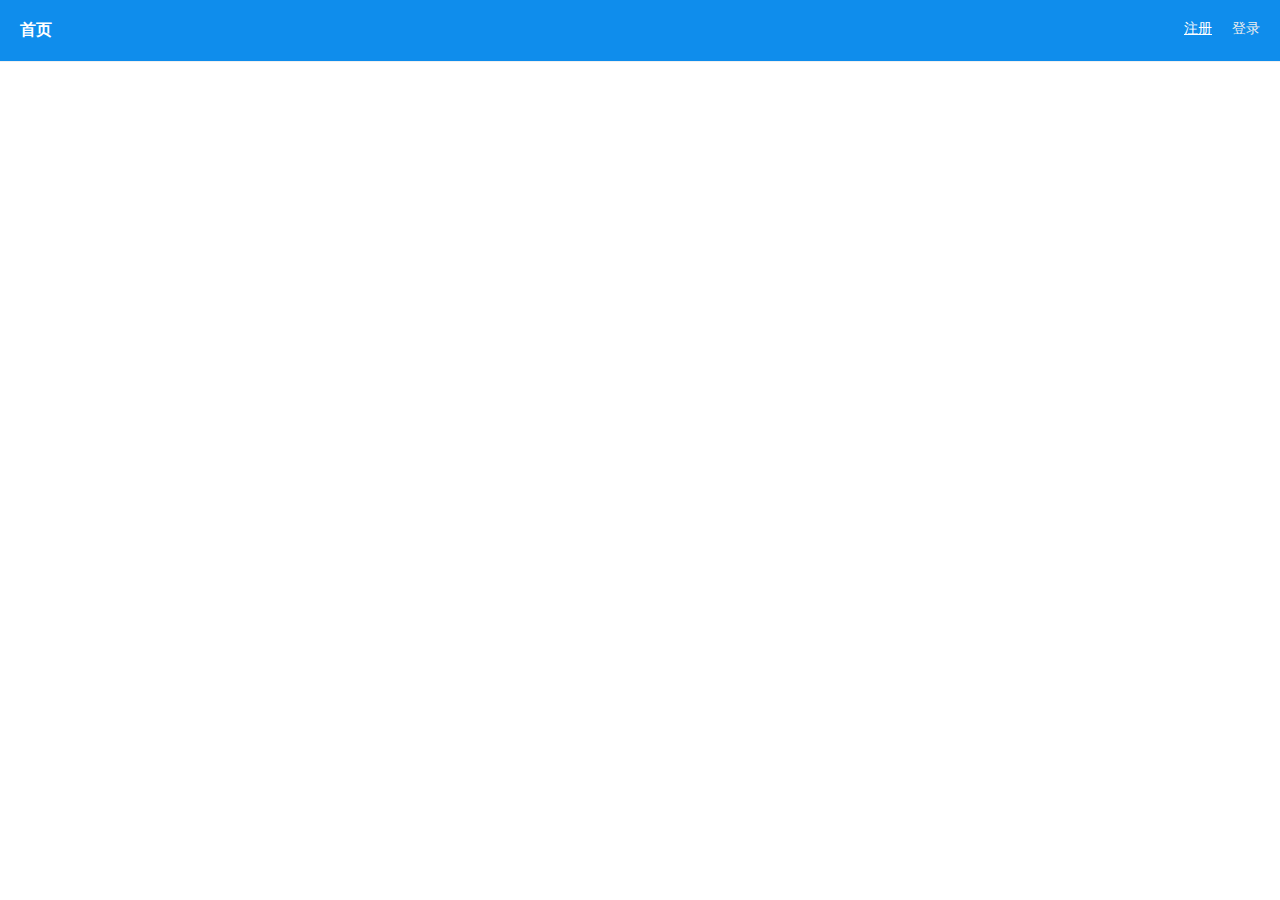
<file: javaweb/good/web/index.html>
<!DOCTYPE html>
<html lang="en">
<head>
    <meta charset="UTF-8">
    <title>首页</title>
    <link rel="stylesheet" type="text/css" href="static/css/index.css" />
</head>
<body>
<div class="page-index">
    <div class="index">
        <div class="index-top clearfix">
            <div class="index-title">首页</div>
            <span class="login-href">登录</span>
            <a href="pages/user/regist.html" target="_blank" class="regist-href">注册</a>
        </div>
    </div>
</div>
</body>
</html>
</file>
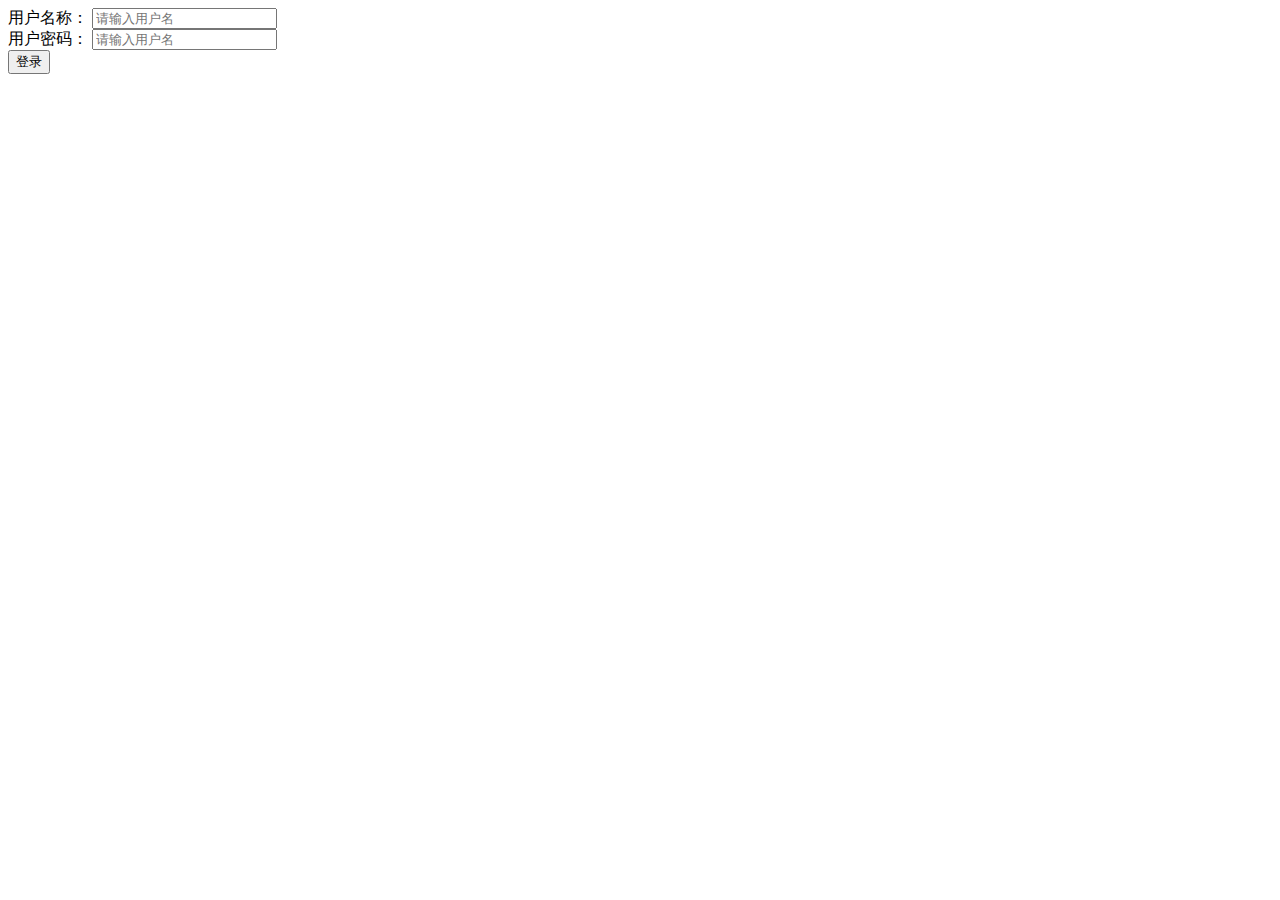
<file: javaweb/good/web/pages/user/login.html>
<!DOCTYPE html>
<html lang="en">
<head>
    <meta charset="UTF-8">
    <title>登录</title>
    <base href="http://localhost:8080/good/">
    <link rel="stylesheet" type="text/css" href="static/css/regist.css"/>
</head>
<body>
<div class="page-login">
    <div class="login-form">
        <span class="errorMsg"></span>
        <form action="loginServlet" method="post">
            <div>
                <lable>用户名称：</lable>
                <input type="text" placeholder="请输入用户名" autocomplete="off" tabindex="1" name="username" id="username"/>
            </div>
            <div>
                <lable>用户密码：</lable>
                <input type="password" placeholder="请输入用户名" autocomplete="off" tabindex="1" name="password"
                       id="password"/>
            </div>
            <!--<lable>邮箱账号：</lable><input type="password" placeholder="请输入用户名" autocomplete="off" tabindex="1" name="password" id="password" />-->
            <button type="submit" id="sub_btn">登录</button>
        </form>
    </div>
</div>
<script type="text/javascript" src="static/js/jquery-3.5.0.min.js"></script>
<script type="text/javascript">
    $(function () {
            $("#sub_btn").click(function () {
                var usernameText = $("#username").val();
                var passwordText = $("#password").val();
            })
        }
    );
</script>

</body>
</html>
</file>
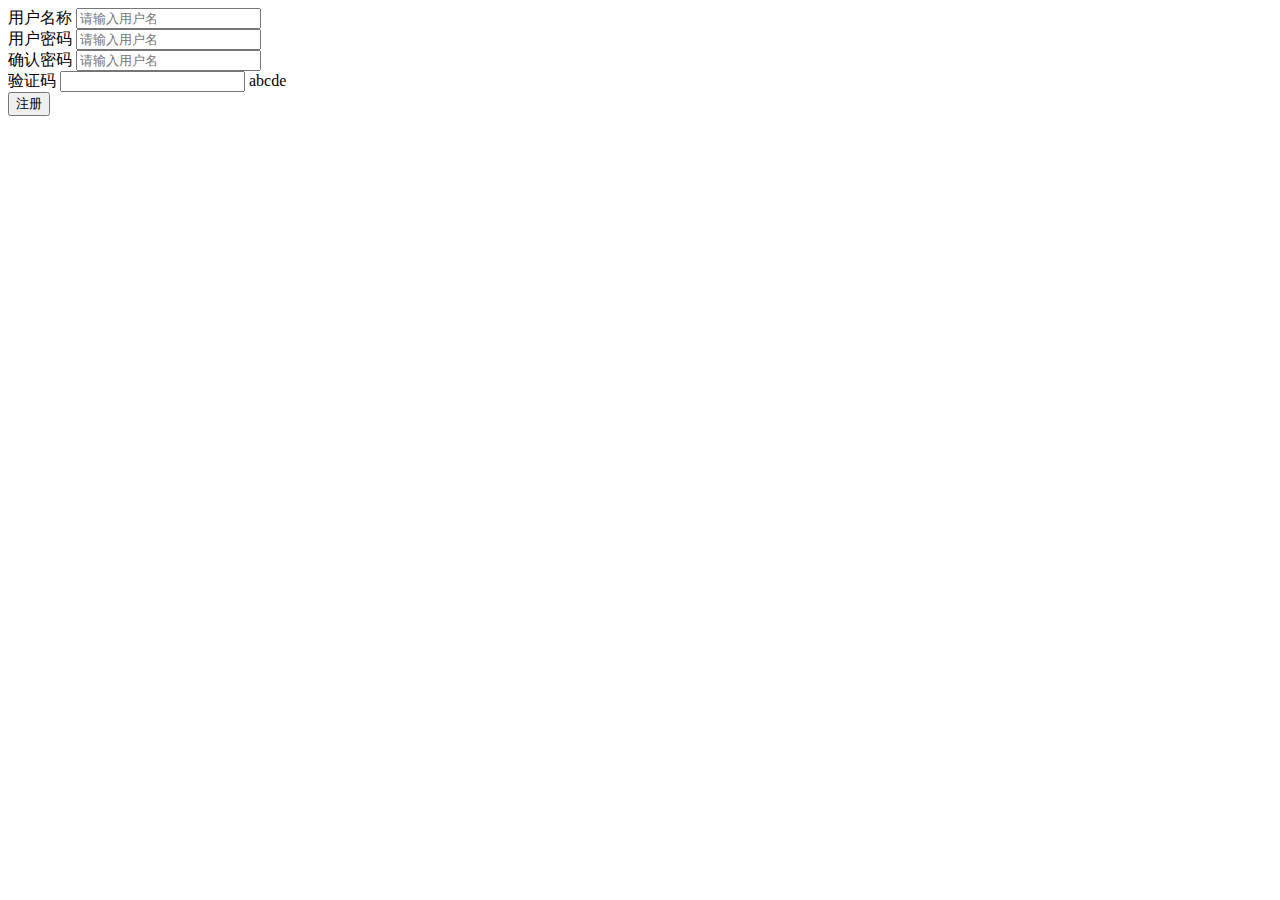
<file: javaweb/good/web/pages/user/regist.html>
<!DOCTYPE html>
<html lang="en">
<head>
    <meta charset="UTF-8">
    <title>注册</title>
    <base href="http://localhost:8080/good/">
    <link rel="stylesheet" type="text/css" href="static/css/regist.css" />
</head>
<body>
<div class="regist-page">
    <div class="regist-form">
        <span class="errorMsg"></span>
        <form action="registServlet" method="post">
            <div>
                <label>用户名称</label>
                <input type="text" placeholder="请输入用户名" autocomplete="off" tabindex="1" name="username" id="username"/>
            </div>
            <div>
                <label>用户密码</label>
                <input type="password" placeholder="请输入用户名" autocomplete="off" tabindex="1" name="password"
                       id="password"/>
            </div>
            <div>
                <label>确认密码</label>
                <input type="password" placeholder="请输入用户名" autocomplete="off" tabindex="1" name="password" id="repwd"/>
            </div>

            <div>
                <label>验证码</label>
                <input class="itxt" type="text" name="code" id="code"/>
                <span>abcde</span>
            </div>
            <!--<label>邮箱账号：</label><input type="password" placeholder="请输入用户名" autocomplete="off" tabindex="1" name="password" id="password" />-->

            <button type="submit" id="sub_btn">注册</button>
        </form>
    </div>
</div>
<script type="text/javascript" src="static/js/jquery-3.5.0.min.js"></script>
<script type="text/javascript">
    $(function () {
            $("#sub_btn").click(function () {
                var usernameText = $("$username").val();
                var usernamePatt = /^w{5,12}$/;
                if (!usernameText.test(usernameText)) {
                    alert("用户名不合法");
                    $("span.errorMsg").text("用户名不合法");
                    return false;
                }



                var repwdText = $("#repwd").val();
                var passwordText = $("#password").val();
                var passwordPatt = /^\w{5,12}$/;
                if (!passwordPatt.test(passwordText)) {
                    alert("密码不合法");
                    $("span.errorMsg").text("密码不合法");
                    return false;
                }
                if (repwdText != passwordText) {
                    alert("密码和确认密码不相同");
                    $("span.errorMsg").text("密码和确认密码不相同");
                    return false;
                }
            })
        }
    );
</script>
</body>
</html>
</file>
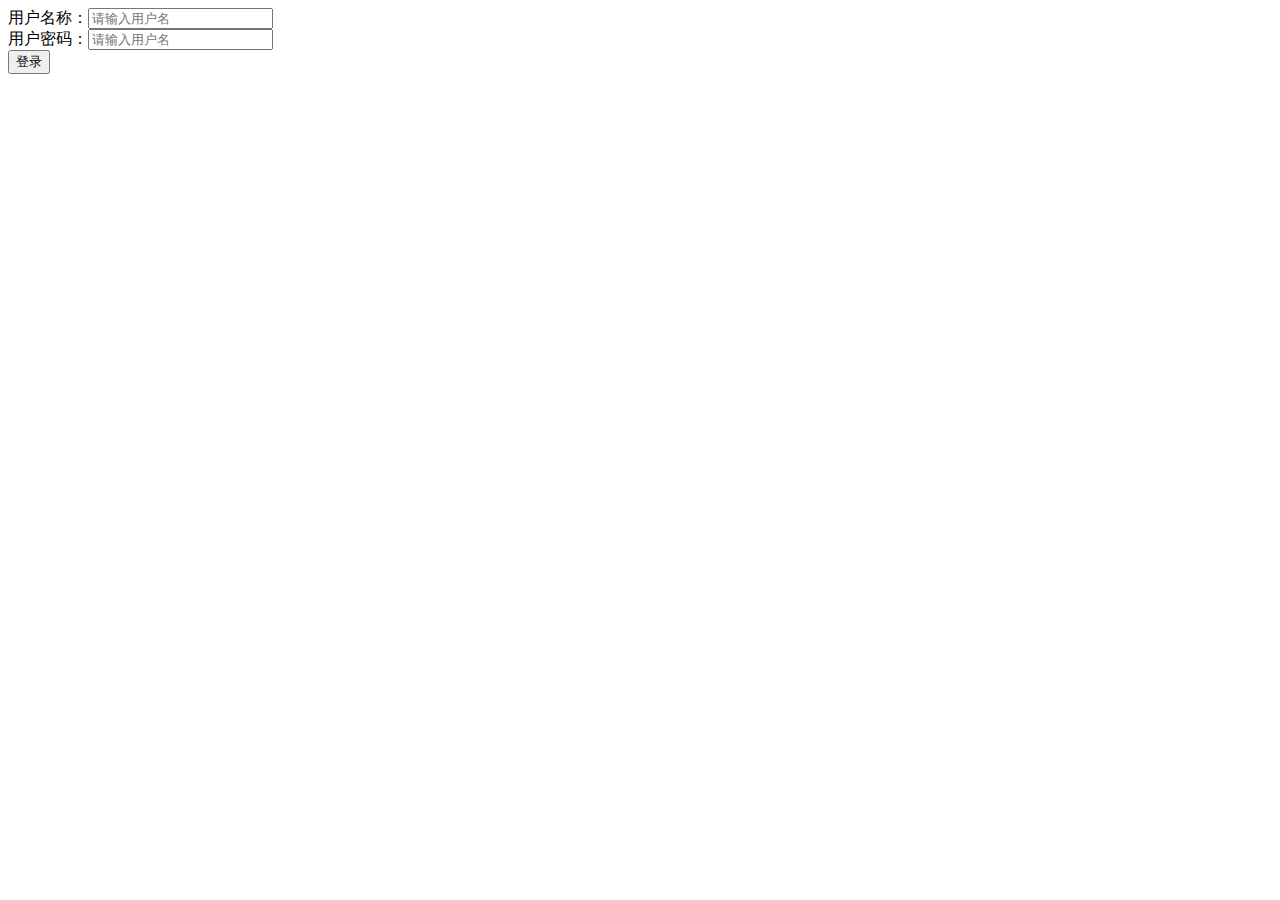
<file: javaweb/out/artifacts/goodArtifact/pages/user/login.html>
<!DOCTYPE html>
<html lang="en">
<head>
    <meta charset="UTF-8">
    <title>Title</title>
    <base href="http://localhost:8080/good/">
    <script type="text/javascript" src="static/js/jquery-3.5.0.min.js"></script>
    <script type="text/javascript">
        $(function(){
                $("#sub_btn").click(function(){
                    var usernameText = $("$username").val();
                    var usernamePatt=/^w{5,12}$/;
                    if(!usernameText.test(usernameText)){
                        $("span.errorMsg").text("用户名不合法");
                        return false;
                    }

                    if(repwdText !=passwordText){
                        $("span.errorMsg").text("密码和确认密码不相同");
                        return false;
                    }

                    var repwdText = $("#repwd").val();
                    var passwordText = $("#password").val();
                    var passwordPatt = /^\w{5,12}$/;
                    if(!passwordPatt.test(passwordText)){
                        $("span.errorMsg").text("密码不合法");
                        return false;
                    }
                    if(repwdText !=passwordText){
                        $("span.errorMsg").text("密码和确认密码不相同");
                        return false;
                    }
                })
            }
        );
    </script>
</head>
<body>
<span class="errorMsg"></span>
<form action="/regist">
    <lable>用户名称：</lable><input type="text" placeholder="请输入用户名" autocomplete="off" tabindex="1" name="username" id="username" />
    <br />
    <lable>用户密码：</lable><input type="password" placeholder="请输入用户名" autocomplete="off" tabindex="1" name="password" id="password" />
    <br />

    <!--<lable>邮箱账号：</lable><input type="password" placeholder="请输入用户名" autocomplete="off" tabindex="1" name="password" id="password" />-->

    <button type="button" id="sub_btn">登录</button>
</form>
</body>
</html>
</file>
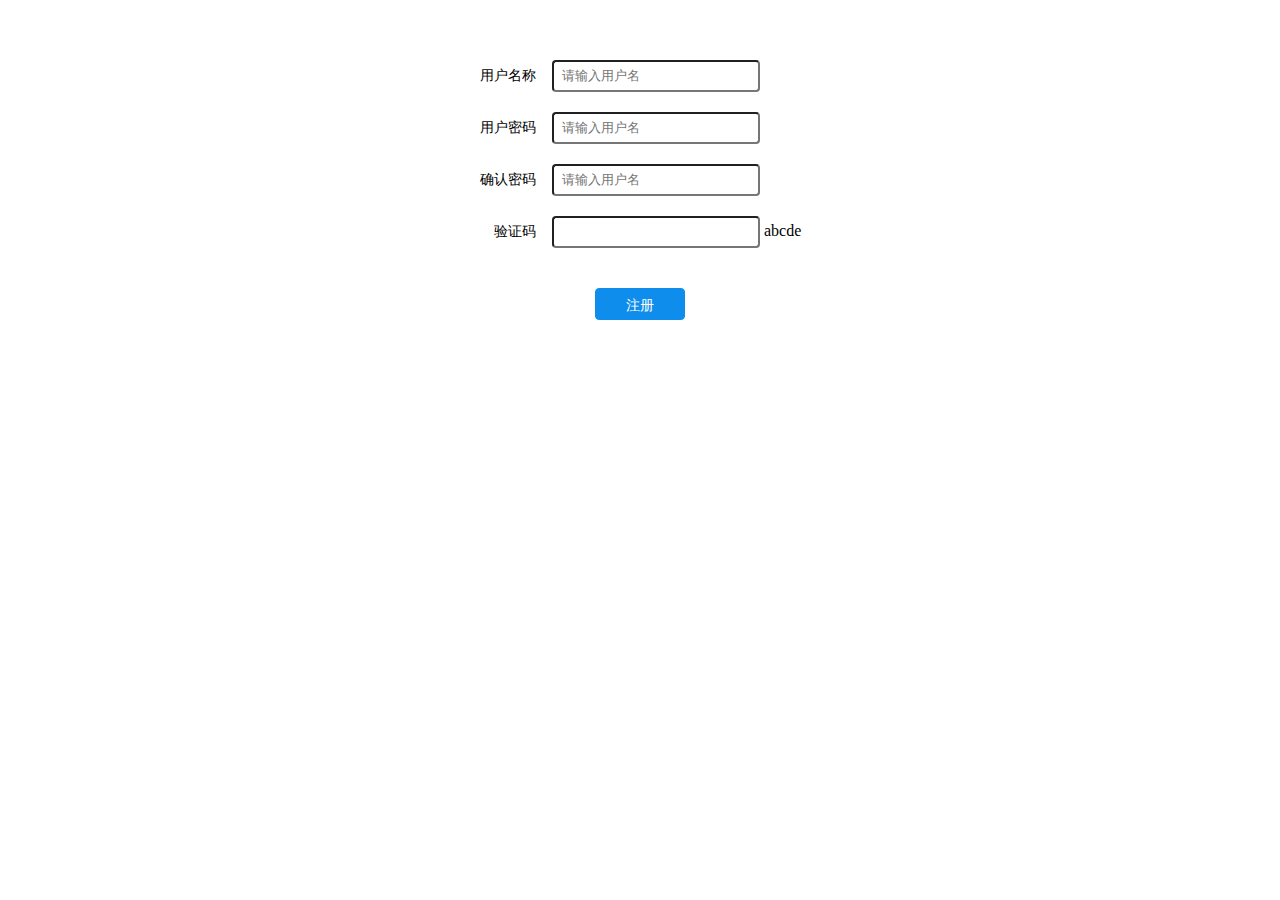
<file: javaweb/out/artifacts/goodArtifact/pages/user/regist.html>
<!DOCTYPE html>
<html lang="en">
<head>
    <meta charset="UTF-8">
    <title>Title</title>
    <base href="http://localhost:8080/good/">
    <script type="text/javascript" src="static/js/jquery-3.5.0.min.js"></script>
    <script type="text/javascript">
        $(function () {
                $("#sub_btn").click(function () {
                    var usernameText = $("$username").val();
                    var usernamePatt = /^w{5,12}$/;
                    if (!usernameText.test(usernameText)) {
                        alert("用户名不合法");
                        $("span.errorMsg").text("用户名不合法");
                        return false;
                    }



                    var repwdText = $("#repwd").val();
                    var passwordText = $("#password").val();
                    var passwordPatt = /^\w{5,12}$/;
                    if (!passwordPatt.test(passwordText)) {
                        alert("密码不合法");
                        $("span.errorMsg").text("密码不合法");
                        return false;
                    }
                    if (repwdText != passwordText) {
                        alert("密码和确认密码不相同");
                        $("span.errorMsg").text("密码和确认密码不相同");
                        return false;
                    }
                })
            }
        );
    </script>
    <style type="text/css">
        .regist-form {
            width: 360px;
            margin: 60px auto 0;
        }
        .regist-form div{
            margin-bottom: 20px;
        }
        .regist-form div label{
            font-size: 14px;
            float: left;
            width: 76px;
            text-align:right;
            height: 32px;
            line-height: 32px;
        }
        .regist-form div input{
            height: 26px;
            line-height: 26px;
            border-radius: 4px;
            outline: none;
            background:none;
            text-indent: 6px;
            width: 200px;
            margin-left: 16px;
        }
        .regist-form button{
            display: block;
            margin: 40px auto 0;
            background: none;
            height: 32px;
            line-height:30px;
            outline: none;
            border: 1px solid #0f8dec;
            text-align:center;
            color: #fff;
            background: #0f8dec;
            font-size: 14px;
            width: 90px;
            cursor: pointer;
            border-radius: 4px;
        }
        .regist-form button:hover{
            border: 1px solid #2984c9;
            background: #2984c9;
        }
    </style>
</head>
<body>
<div class="regist-page">
    <div class="regist-form">
        <span class="errorMsg"></span>
        <form action="registServlet" method="post">
            <div>
                <label>用户名称</label>
                <input type="text" placeholder="请输入用户名" autocomplete="off" tabindex="1" name="username" id="username"/>
            </div>
            <div>
                <label>用户密码</label>
                <input type="password" placeholder="请输入用户名" autocomplete="off" tabindex="1" name="password"
                       id="password"/>
            </div>
            <div>
                <label>确认密码</label>
                <input type="password" placeholder="请输入用户名" autocomplete="off" tabindex="1" name="password" id="repwd"/>
            </div>

            <div>
                <label>验证码</label>
                <input class="itxt" type="text" name="code" id="code"/>
                <span>abcde</span>
            </div>
            <!--<label>邮箱账号：</label><input type="password" placeholder="请输入用户名" autocomplete="off" tabindex="1" name="password" id="password" />-->

            <button type="submit" id="sub_btn">注册</button>
        </form>
    </div>
</div>
</body>
</html>
</file>
<file: javaweb/good/web/static/css/index.css>
/*page:good/web/pages/user/index.html*/
body ,*{
    padding: 0;
    margin: 0;
    font-family: "Micorsoft YaHei", Helvetica, Arial, sans-serif;
}
.clearfix:after{
    display: block;
    overflow: hidden;
    content:'';
    clear: both;
    visibility:hidden;
}
.page-index .index-top{
    border-bottom: 1px solid #f0f0f0;
    background: #0f8dec;
    padding: 20px ;
}
.page-index .index-title{
    font-size: 16px;
    float: left;
    font-weight: bold;
    color: #fff;
}
.page-index .login-href,
.page-index .regist-href
{
    font-size: 14px;
    float: right;
    color: #fff;
    margin-left: 20px;
}
.page-index .login-href{
    color: #eee;
}
</file>
